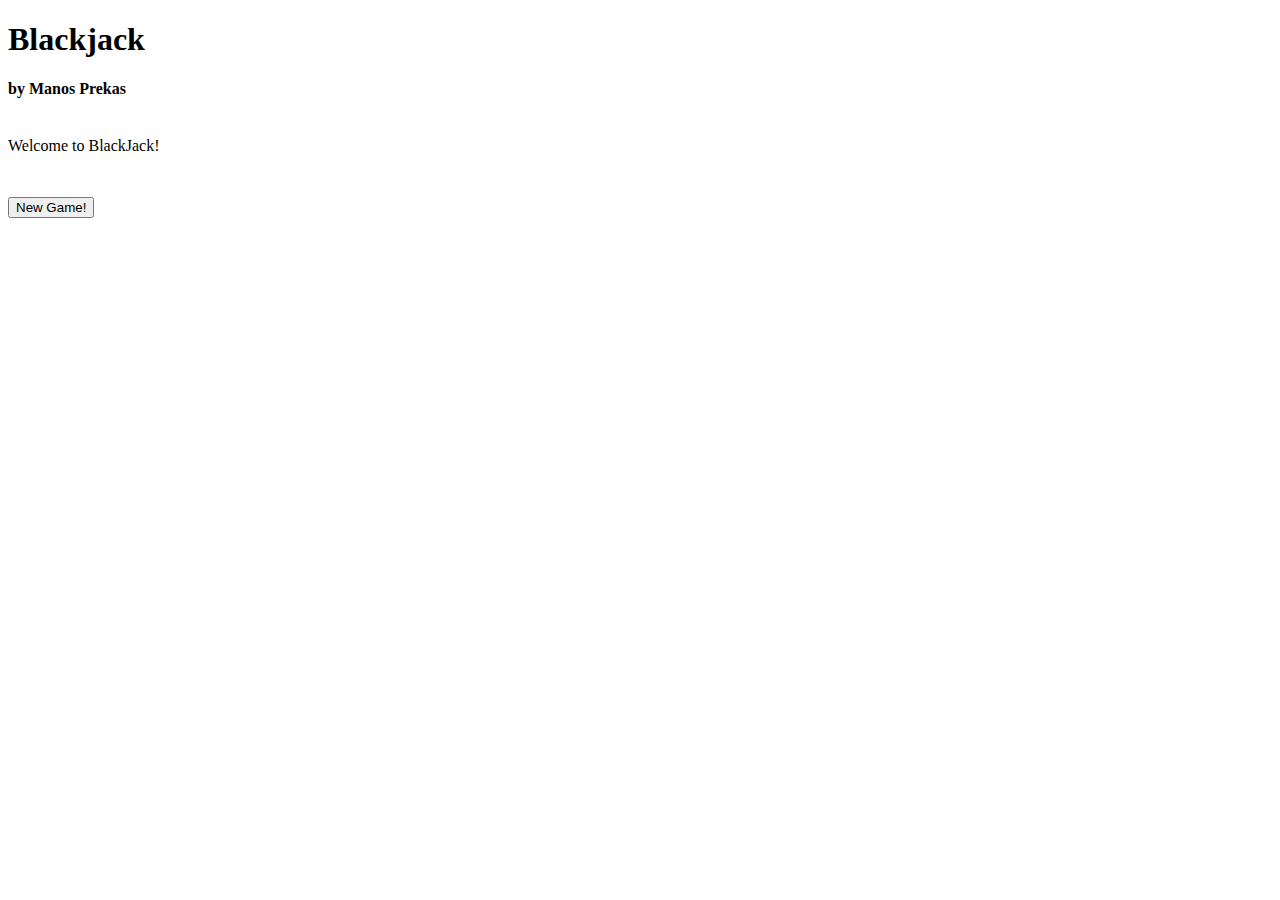
<file: index.html>
<!DOCTYPE html>
<html>

  <head>
    <meta charset="UTF-8">
    <meta name="viewport" content="width=device-width, initial-scale=1.0">
    <meta http-equiv="X-UA-Compatible" content="ie=edge">
    <link rel="stylesheet" href="oldstyle.css">
    
  </head>

  <body>
    <h1 id="title">Blackjack</h1>
    <h4>by Manos Prekas</h4>
    <br>
    <!-- <object id="card-1" type="image/svg+xml" data="images/clubs/10c.svg">
    </object> -->
    <!-- <embed id="player-card-1" type="image/svg+xml" src="images/clubs/10c.svg"/> -->
    <!-- <object id="card-2" type="image/svg+xml" data="images/clubs/1c.svg">
    </object> -->
    <div id="text-area"></div>
    <p id="dealer-text-area"></p>
    <div id="dealer-cards-area">
        
    </div>
    <p id="player-text-area"></p>
    <div id="player-cards-area">
        <!-- <embed id="player-card-0" type="image/svg+xml" src=""/>
        <embed id="player-card-1" type="image/svg+xml" src=""/> -->
    </div>

    
    <button id="new-game-button">New Game!</button>
    <button id="hit-button">Hit!</button>
    <button id="stay-button">Stay</button>
    
    <script src="script.js"></script>
    
  </body>

</html>
</file>
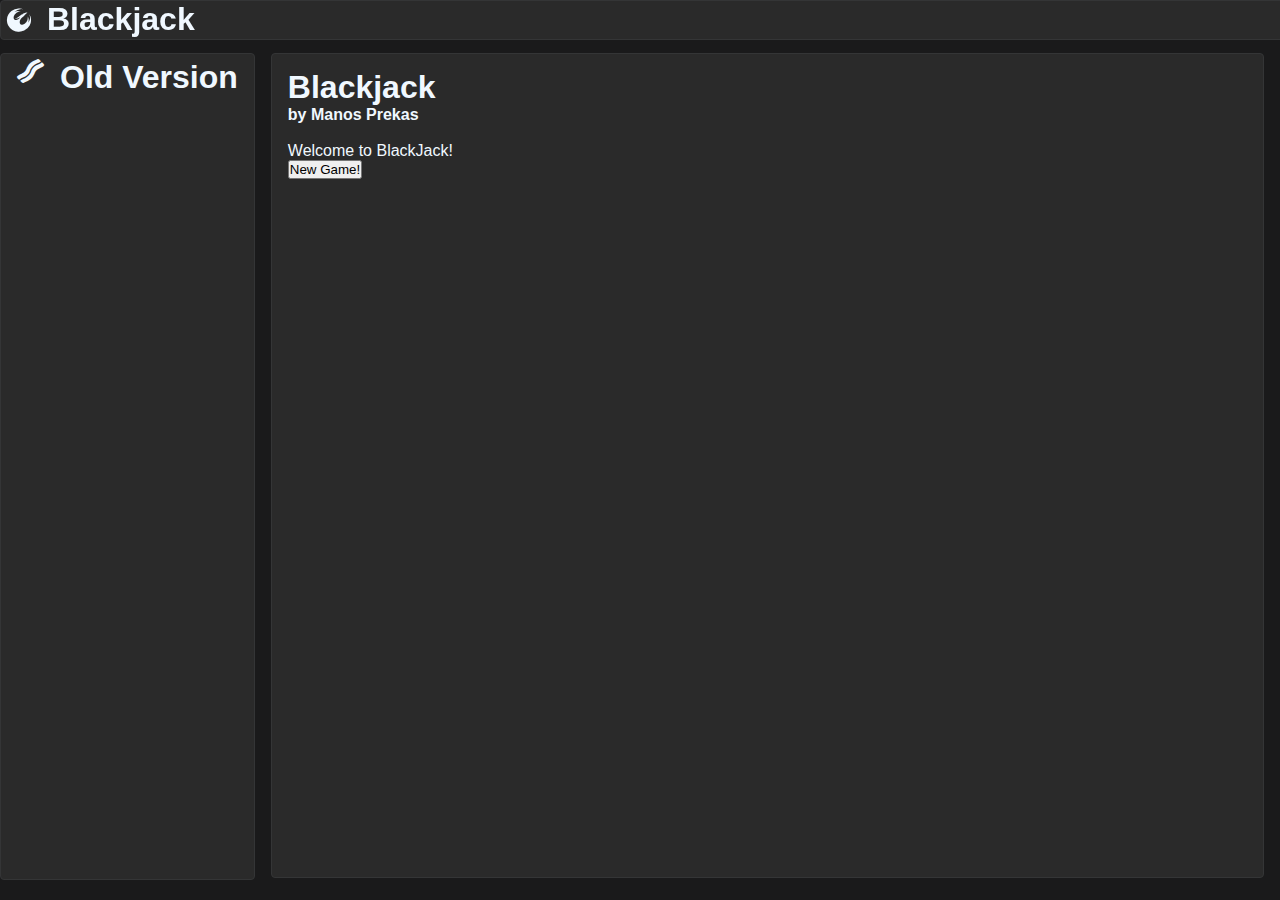
<file: default.html>
<!DOCTYPE html>
<html lang="en">
<head>
    <meta charset="UTF-8">
    <meta name="viewport" content="width=device-width, initial-scale=1.0">
    <meta http-equiv="X-UA-Compatible" content="ie=edge">
    <link rel="stylesheet" href="style.css">
    <link rel="stylesheet" href="https://cdnjs.cloudflare.com/ajax/libs/font-awesome/5.11.2/css/all.css">
    <link rel="icon" href="images/favicon.png">
    <title>Blackjack</title>
    <script>
    function displayNavBar() 
    {
        var x = document.getElementById("overlay-container");
        if (x.style.display === "none" || x.style.display === "")
        {
            x.style.display = "flex";
        } 
        else {
            x.style.display = "none";
        }
    }
    </script>
</head>
<body>
    <header id="header-container">
        <div id="home-container" >
            <a id="home-item"  href="index.html">
                <i id="home-icon" class="fab fa-phoenix-squadron"></i>
                <h1 id="home-title">Blackjack</h1>
                <h1 id="home-short-title">21</h1>
            </a>
            <a href="javascript:void(0);" class="nav-icon" onclick="displayNavBar()">
                    <i class="fa fa-bars"></i>
             </a>
        </div>
    </header>
    <main>
        <div id="overlay-container">
            <nav id="nav-bar-container">
                    <a id="nav-buttons" href="index.html">
                            <i class="fas fa-bacon"></i>
                            <h1 id="enhance-title">Old Version</h1>
                    </a>
            </nav>
        </div>
        <article>
            <h1 id="title">Blackjack</h1>
            <h4>by Manos Prekas</h4>
            <br>
            <!-- <object id="card-1" type="image/svg+xml" data="images/clubs/10c.svg">
            </object> -->
            <!-- <embed id="player-card-1" type="image/svg+xml" src="images/clubs/10c.svg"/> -->
            <!-- <object id="card-2" type="image/svg+xml" data="images/clubs/1c.svg">
            </object> -->
            <div id="text-area"></div>
            <p id="dealer-text-area"></p>
            <div id="dealer-cards-area">
                
            </div>
            <p id="player-text-area"></p>
            <div id="player-cards-area">
                <!-- <embed id="player-card-0" type="image/svg+xml" src=""/>
                <embed id="player-card-1" type="image/svg+xml" src=""/> -->
            </div>

            
            <button id="new-game-button">New Game!</button>
            <button id="hit-button">Hit!</button>
            <button id="stay-button">Stay</button>
            
            <script src="script.js"></script>
        </article>
    </main>

</body>
</html>
</file>
<file: oldstyle.css>
embed{
    height: 150px;
    animation-delay: ;
    animation: 500ms ease-out 0s 1 slideInFromLeft;
    margin-right: 5px;
    overflow: hidden;
    box-sizing: border-box;
}



#player-cards-area, #dealer-cards-area{
  display: flex;
  min-width: 500px;
  overflow: hidden;
}


button {
  margin-top: 10px;
}

@keyframes slideInFromLeft {
    0% {
      transform: translateX(-100%);
      opacity: 0;
      
    }
    100% {
      transform: translateX(0);
      opacity: 1;
    }
  }

  @media screen and (max-width: 700px){
    embed{
      height: 100px;
    }
  }
</file>
<file: style.css>
embed{
    height: 150px;
    animation: 500ms ease-out 0s 1 slideInFromLeft;
    margin-top: 5px;
    margin-right: 5px;
    
}


*{
    
    padding: 0px;
    margin: 0px;
    font-family: "IBMPlexSans", Arial, sans-serif;  
    
}

a{
    text-decoration: none;
    color: aliceblue;
}

i{
    font-size: 1.5rem;
    margin-right: 16px;
}

body{
    display: flex;
    flex-flow: column;
    background: #1A1A1B;
    color: aliceblue;
}

header{
    height: 38px;
    width: 100%;
}

header #home-container{
    position: fixed;
    height: 38px;
    width: 100%;
    animation: 1500ms ease-out 0s 1 slideInFromTop;
    padding: 0 6px;
    border: 1px solid #343536;
    background: rgb(42, 42, 42);
    border-radius: 4px;
}

header #home-container #home-item{
    display: inline-flex;
    flex-flow: row;
    align-items: center;
}

header a.nav-icon{
    display: none;
}

header #home-short-title{
    display: none;
}

main{
    display: flex;
    flex-flow: row;
    height: 95vh;
    background: rgba(26,26,27,0.8);
}


article{
    flex: 2 3;
    animation: 1000ms ease-out 0s 1 slideInFromBottom;
    border: 1px solid #343536;
    background: rgb(42, 42, 42);
    border-radius: 4px;
    margin: 15px 16px;
    padding: 15px 16px;
    overflow: hidden;
}

article .article-item {
    margin: 16px 0px;
}

article #text-area{
    border: 1px;
}

#library article{
    display: block;
}

#nav-bar-container{
    animation: 500ms ease-out 0s 1 slideInFromLeft;
    flex: 0.3 1; 
    margin-top: 1rem; 
    padding: 5px 16px;
    margin: 15px 0;
    border: 1px solid #343536;
    background: rgb(42, 42, 42);
    border-radius: 4px;
    height: 90.5vh;
 }
 
 
 #nav-bar-container a{
     display: flex;
 }
 
 #nav-bar-container #nav-buttons:hover, .active{
     opacity: 0.5;
     transition: opacity 500ms ease-in-out;
 }

@keyframes slideInFromLeft {
    0% {
      transform: translateX(-100%);
      opacity: 0;
    }
    100% {
      transform: translateX(0);
      opacity: 1;
    }
  }

@keyframes slideInFromBottom {
    0% {
      transform: translateY(100%);
      opacity: 0;
    }
    100% {
      transform: translateY(0);
      opacity: 1;
    }
  }

@keyframes slideInFromTop{
    0% {
        transform: translateY(-100%);
        opacity: 0;
    }
    100% {
        transform: translateY(0);
        opacity: 1;
    }
}


@keyframes fadeIn{
    0% {
        opacity: 0;
    }
    100% {
        opacity: 1;
    }
}

@media screen and (max-width: 1000px){
    #nav-bar-container{
        margin: 0px;
        width: 100%;
        height: 100%;
        flex: 0;
    }


    embed{
        height: 70px;
    }

    #overlay-container{
        animation: 500ms ease-out 0s 1 fadeIn;
        display: none;
        height: 100%;
        margin: 15px 0;
        flex-flow: row;
        position: fixed;
        width:100%;
        background-color: rgba(0,0,0,0.5)
    }


    header #home-title{
        display: none;
    }

    header #home-short-title{
        display: block;
    }

    main{
        height: 100%;
    }

    header a.nav-icon{
        display: inline-flex;
        float: right;
        padding-top: 5px;
    }
}

@media screen and (min-width: 1000px){
    #overlay-container{
        display: block !important;
    }
}
</file>
